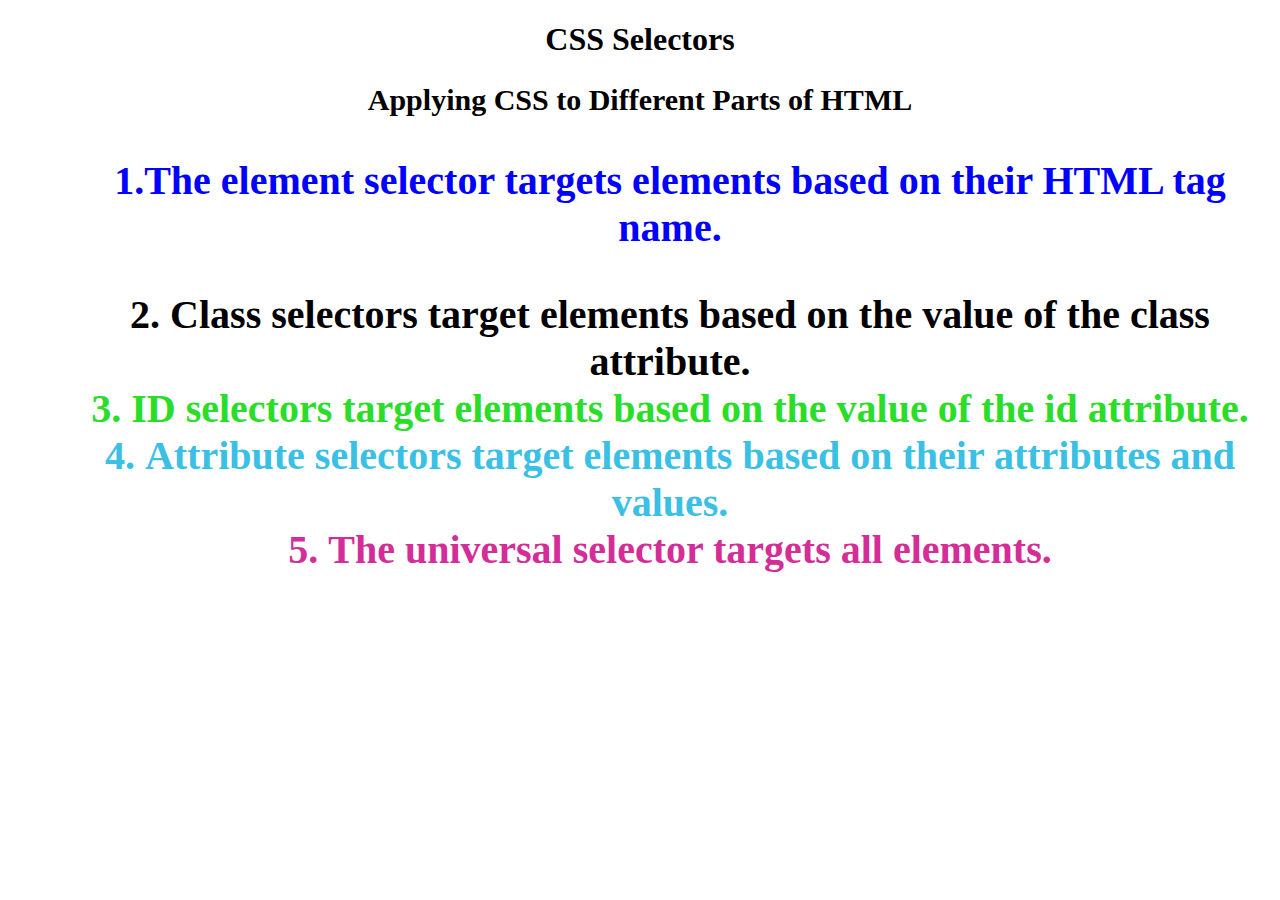
<file: Day-3/index.html>
<!DOCTYPE html>
<html lang="en">
<head>
    <meta charset="UTF-8">
    <meta name="viewport" content="width=device-width, initial-scale=1.0">
    <title>CSS Selector</title>
    <link rel="stylesheet" href="./style.css"/>
</head>
<body>
    <h1>CSS Selectors</h1>
    <h2>Applying CSS to Different Parts of HTML</h2>
    <ol><b>
    <p class="demo">1.The element selector targets elements based on their HTML tag name.</p>
   
        <li class="demo" value="2">Class selectors target elements based on the value of the class attribute.</li>
        <li class="demo" id="id-selector-demo" value="3">ID selectors target elements based on the value of the id attribute.</li>
        <li class="demo" value="4">Attribute selectors target elements based on their attributes and values.</li>
        <li class="demo" value="5">The universal selector targets all elements.</li>
    </b>
    </ol>
</body>
</html>
</file>
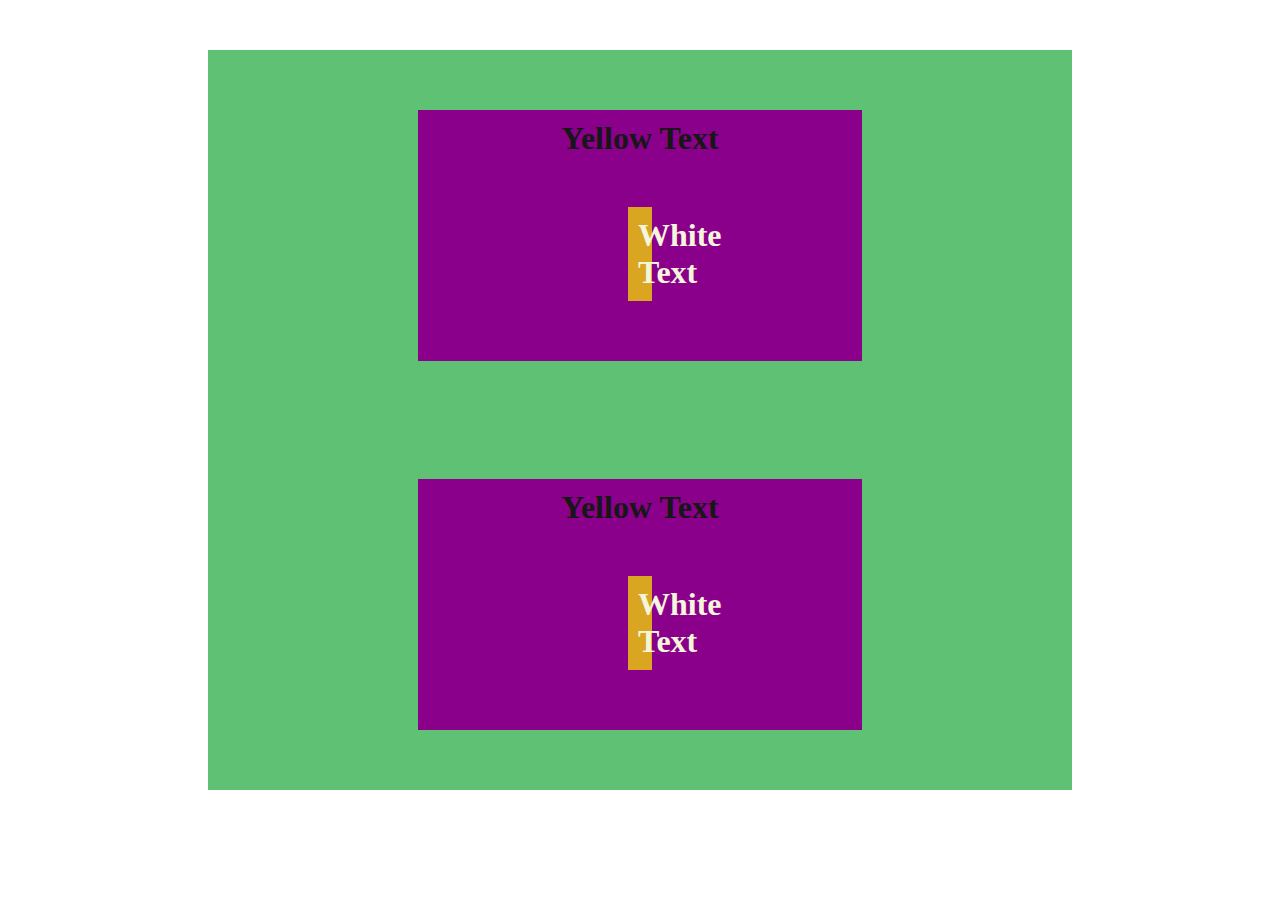
<file: Day-3/cascade.html>
<!DOCTYPE html>
<html lang="en">
<head>
    <meta charset="UTF-8">
    <meta name="viewport" content="width=device-width, initial-scale=1.0">
    <title>CSS Cascade</title>
  <link rel="stylesheet" href="./cascade.css"/>
</head>
<body>
    <div id="outer-box" class="box">
        <div class="box">
            <b> <p>Yellow Text</p></b>
            <div class="box inner-box">
                <b><p class="white-text">White Text</p></b>
            </div>
        </div>
        <br>
        <div class="box">
            <b><p> Yellow Text</p></b>
            <div class="box inner-box">
                <b> <p class="white-text"> White Text</p></b>
            </div>
        </div>
    </div>
</body>
</html>
</file>
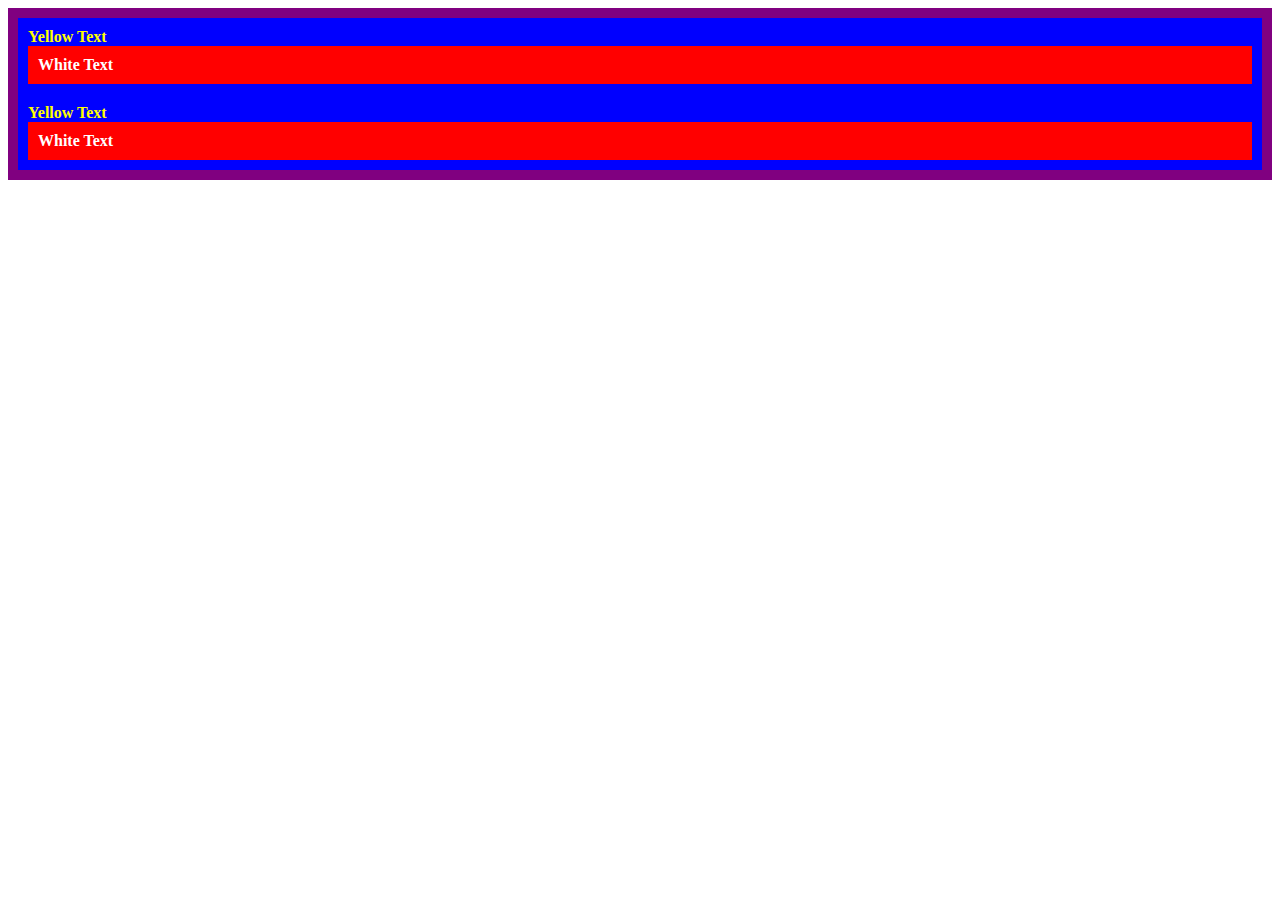
<file: Day-3/case.html>
<!DOCTYPE html>
<html lang="en">
<head>
    <meta charset="UTF-8">
    <meta name="viewport" content="width=device-width, initial-scale=1.0">
    <title>CSS Cascade</title>
  <link rel="stylesheet" href="./case.css"/>
</head>
<body>
    <div id="outer-box" class="box">
        <div class="box">
            <b> <p>Yellow Text</p></b>
            <div class="box inner-box">
                <b><p class="white-text">White Text</p></b>
            </div>
        </div>
        
        <div class="box">
            <b><p> Yellow Text</p></b>
            <div class="box inner-box">
                <b> <p class="white-text"> White Text</p></b>
            </div>
        </div>
    </div>
</body>
</html>
</file>
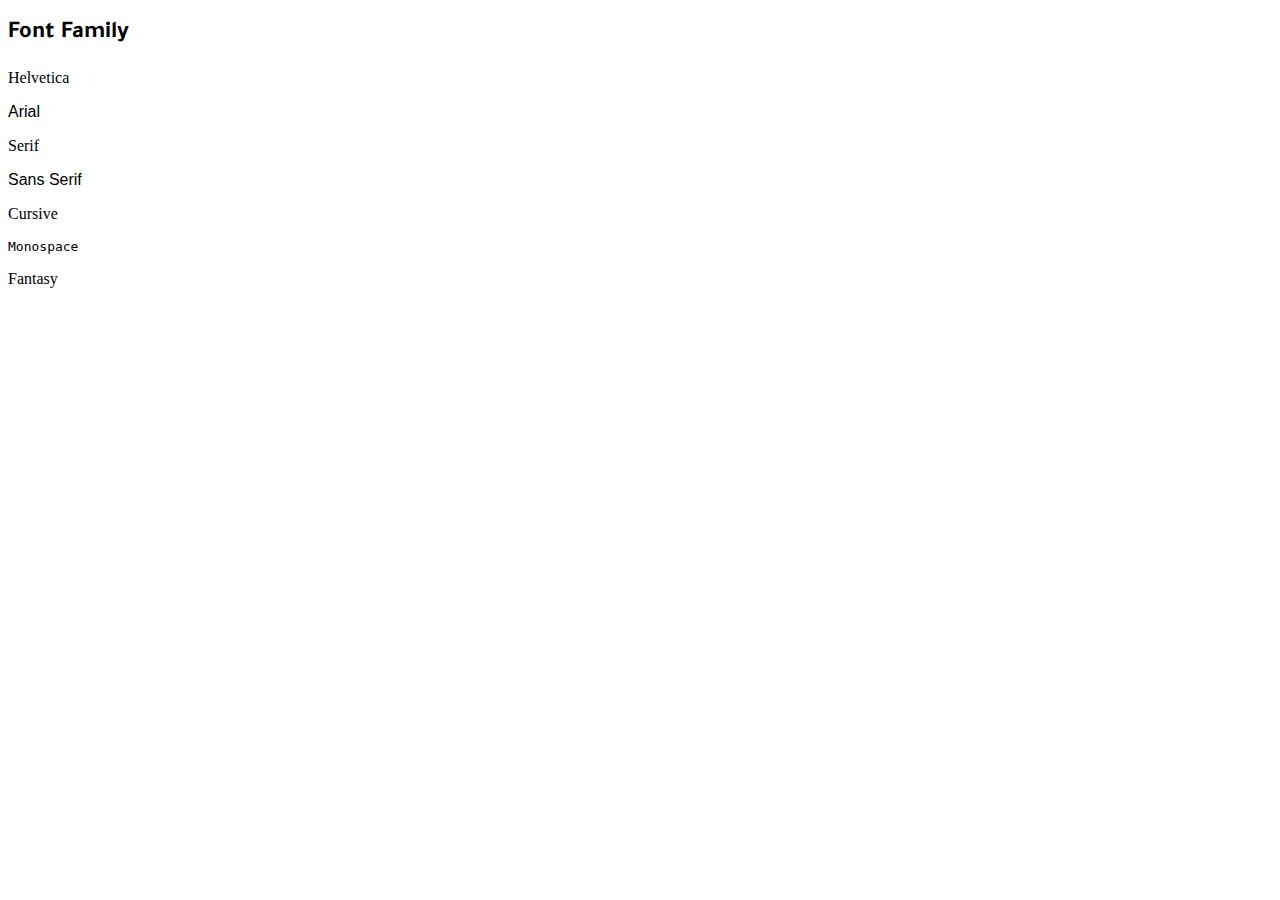
<file: Day-3/font family.html>
<!DOCTYPE html>
<html lang="en">
<head>
    <meta charset="UTF-8">
    <meta name="viewport" content="width=device-width, initial-scale=1.0">
    <title>Font Family</title>
    <style>
        h2{
            font-family: "Tajawal", sans-serif;
        }
       
        #helvetiva{
            font-family:Helvetica, sans-serif;
        }
        #arial{
            font-family: Arial,sans-serif;
        }
        #serif{
            font-family: serif;
        }
        #sans-serif{
            font-family: sans-serif;
        }
        #cursive{
            font-family: cursive; 
        }
        #monospace{
            font-family: monospace;
        }
        #fantasy{
            font-family: fantasy;
        }

    </style>
    <link rel="preconnect" href="https://fonts.googleapis.com">
    <link rel="preconnect" href="https://fonts.gstatic.com" crossorigin>
    <link href="https://fonts.googleapis.com/css2?family=Josefin+Sans:ital,wght@0,100..700;1,100..700&family=Matemasie&family=Tajawal:wght@200;300;400;500;700;800;900&display=swap" rel="stylesheet">
</head>
<body>
    <h2>Font Family</h2>
    <p id="helvetica">Helvetica</p>
    <p id="arial">Arial</p>
    <p id="serif">Serif</p>
    <p id="sans-serif">Sans Serif</p>
    <p id="cursive">Cursive</p>
    <p id="monospace">Monospace</p>
    <p id="fantasy">Fantasy</p>
</body>
</html>
</file>
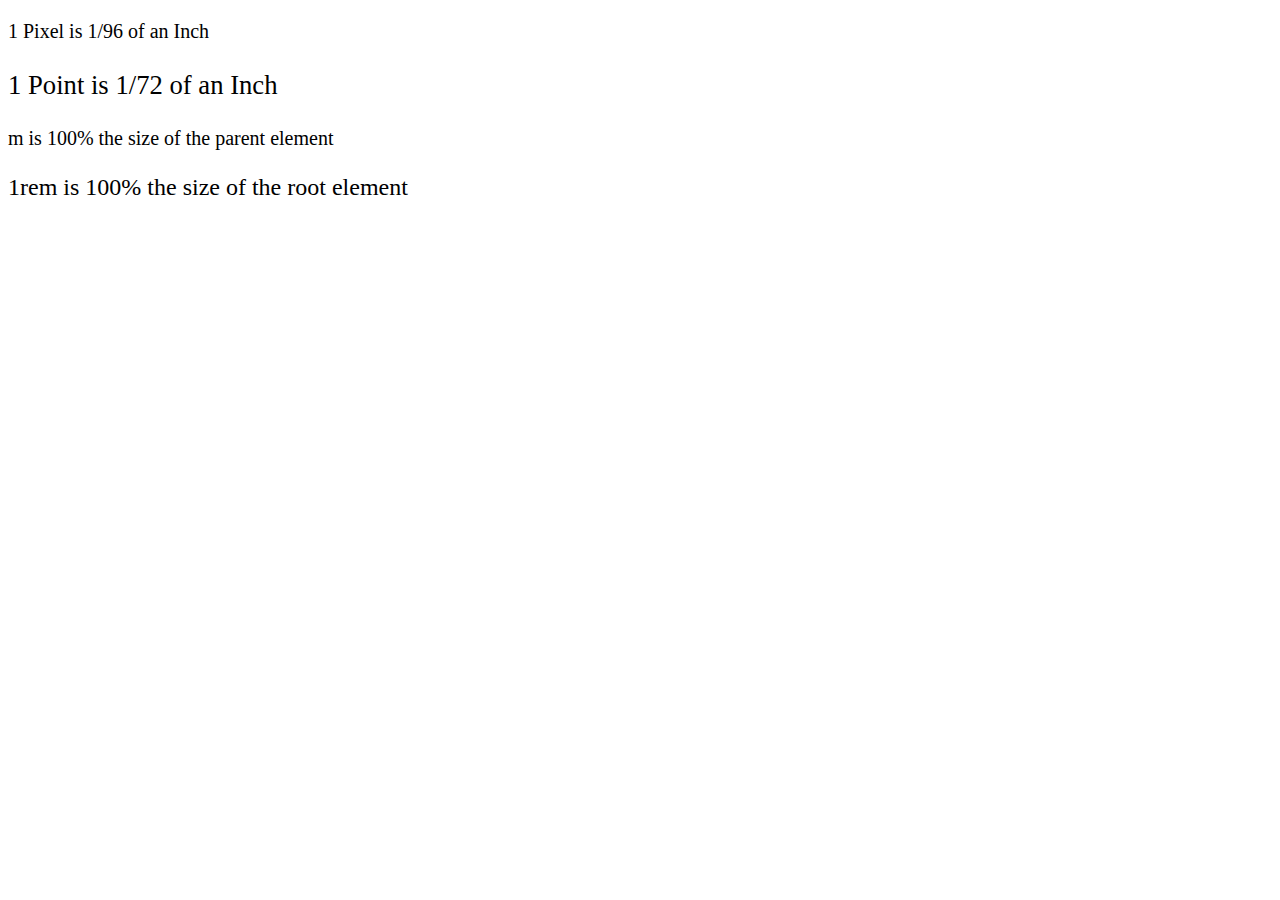
<file: Day-3/font.html>
<!DOCTYPE html>

<head>
    <meta charset="UTF-8">
    <meta name="viewport" content="width=device-width, initial-scale=1.0">
    <title>Font-Size</title>
    <style>
        #pixel{
            font-size: 20px;
        }
        #point{
            font-size: 20pt;
        }
        #em{
         font-size: 1em;
        }
        #rem{
            font-size: 1rem;
        }
       footer{
        font-size: 15pt;
       }
       html{
        font-size:x-large;
       }

    </style>
</head>
<html lang="en">
<body>
    <p id="pixel">1 Pixel is 1/96 of an Inch</p>
    <p id="point">1 Point is 1/72 of an Inch</p>
    <footer>
    <p id="em">m is 100% the size of the parent element</p>
    <p id="rem">1rem is 100% the size of the root element</p>
</footer>
</body>
</html>
</file>
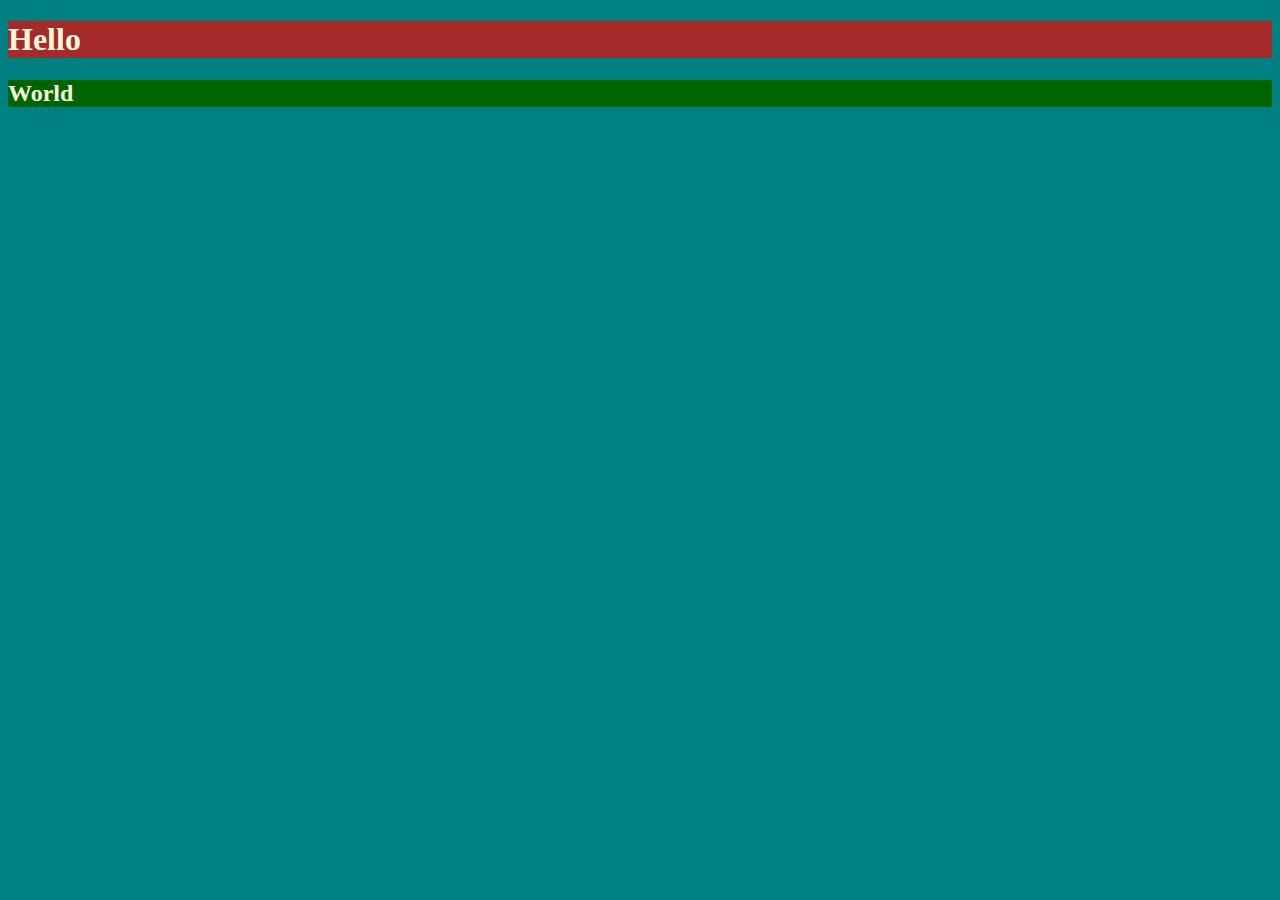
<file: Day-3/hello.html>
<!DOCTYPE html>
<html lang="en">
<head>
    
    <meta charset="UTF-8">
    <meta name="viewport" content="width=device-width, initial-scale=1.0">
    <title>Colors</title>
    <style>
        
body{
    background-color: #008080;
}
h1{
    color: 	#f5f5dc;
    background-color: #a52a2a;
}
h2{
    color:#f5f5dc ;
    background-color:#006400;
}

    </style>

</head>
<body>
    <h1>Hello</h1>
    <h2>World</h2>
</body>
</html>
</file>
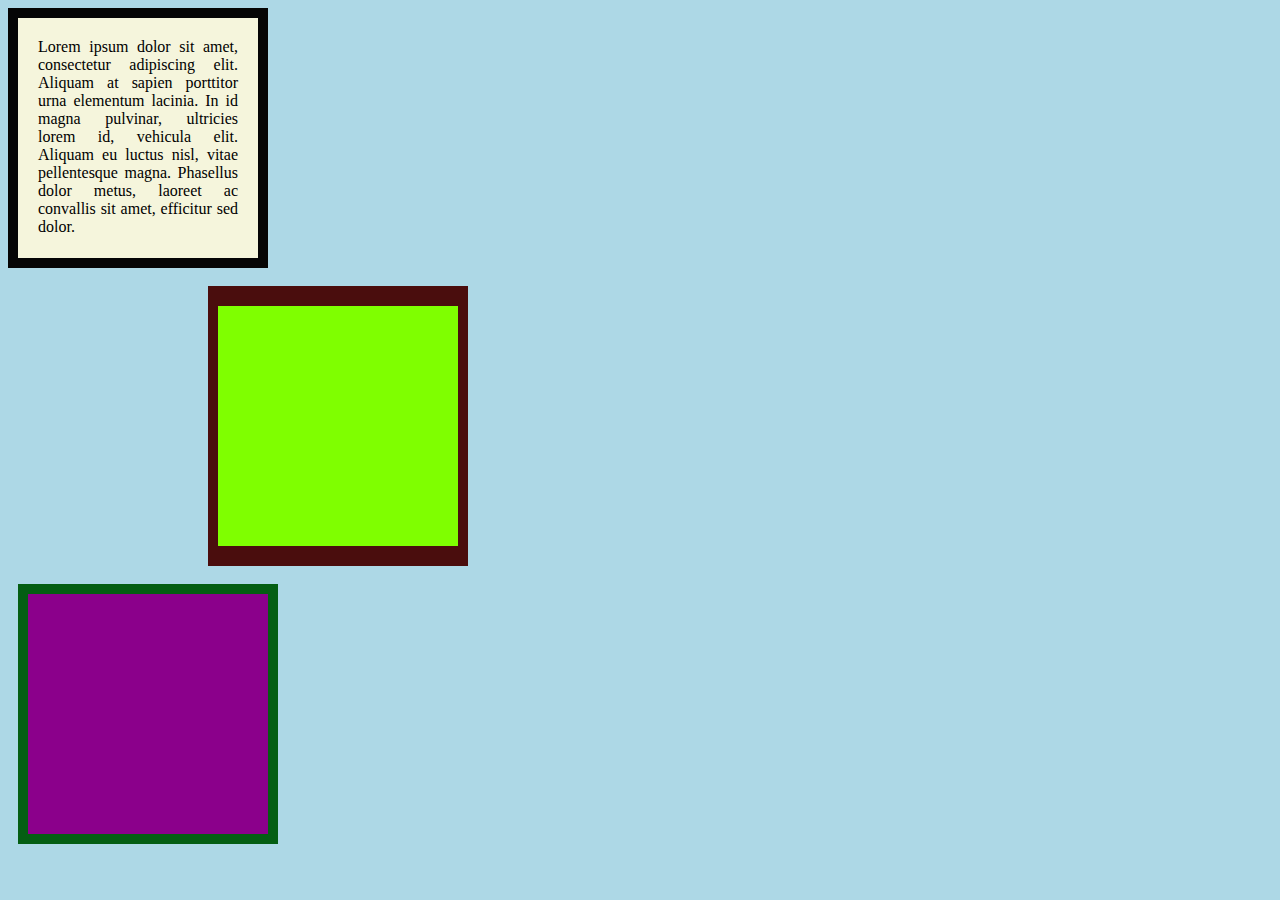
<file: Day-3/MPB.html>
<!DOCTYPE html>
<html lang="en">
<head>
    <meta charset="UTF-8">
    <meta name="viewport" content="width=device-width, initial-scale=1.0">
    <title>CSS Box Model</title>
    <style>
        body{
            background-color: lightblue;
        }
        div{
            height: 200px;
            width: 200px;
        }
        p{
            margin: 0;
            text-align: justify;
        }
        #first{
            background-color: beige;
            padding: 20px;
            border: 10px solid rgb(5, 5, 5);
        }
        #second{
            background-color: chartreuse;
            padding: 20px;
            border: 10px solid rgb(74, 13, 13);
            border-width: 20px 10px;
            margin-left: 200px;
        }
        #third{
            background-color: darkmagenta;
            padding: 20px;
            border: 10px solid rgb(4, 94, 19);
            margin-left: 10px;
        }
</style>
</head>
<body>
    <div id="first">
        <p>Lorem ipsum dolor sit amet, consectetur adipiscing elit. Aliquam at sapien porttitor urna elementum lacinia. In id magna pulvinar, ultricies lorem id, vehicula elit. Aliquam eu luctus nisl, vitae pellentesque magna. Phasellus dolor metus, laoreet ac convallis sit amet, efficitur sed dolor.</p>
    </div>
    <br>
    <div id="second"></div>
    <br>
    <div id="third"></div>
</body>
</html>
</file>
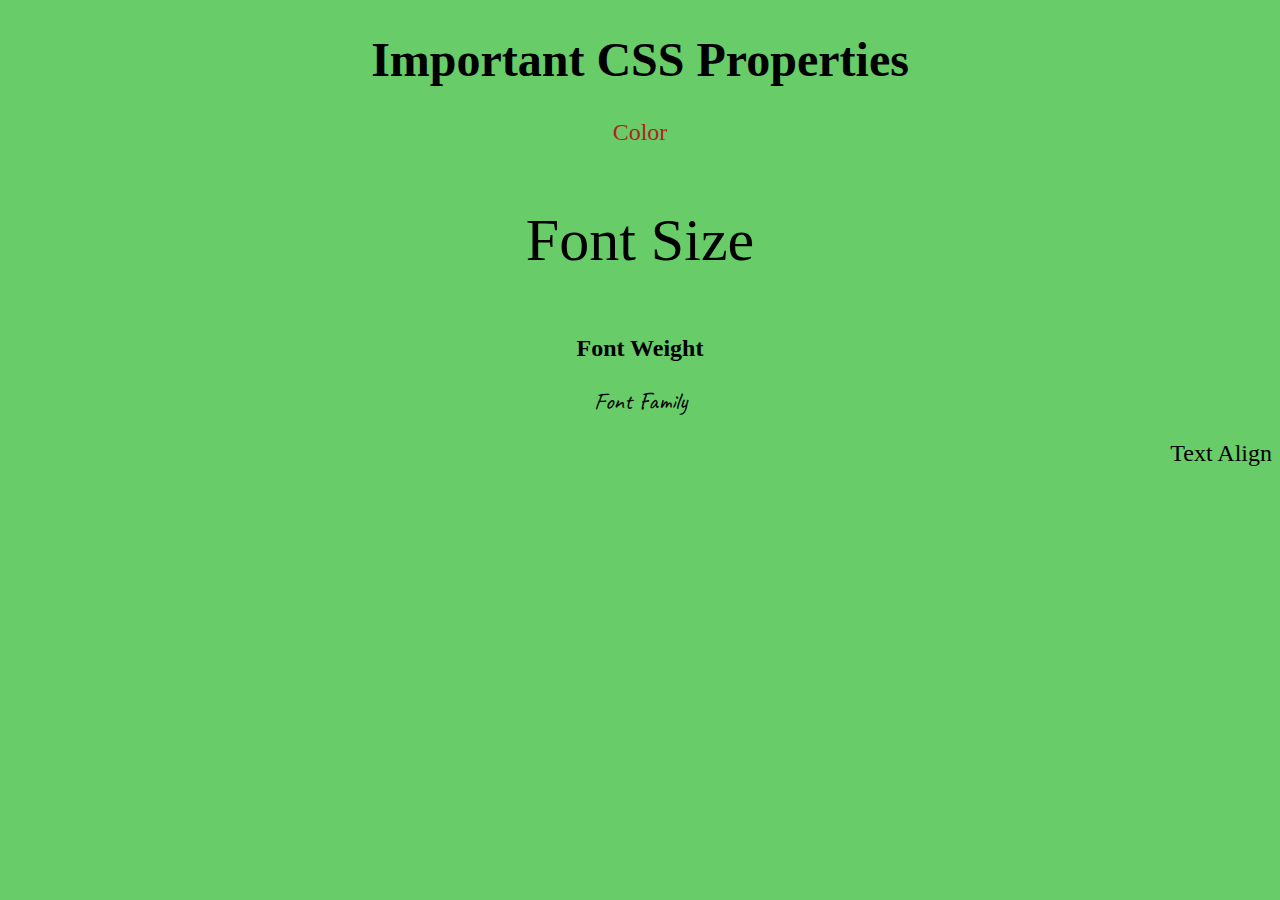
<file: Day-3/text.html>
<!DOCTYPE html>
<html lang="en">
<head>
    <meta charset="UTF-8">
    <meta name="viewport" content="width=device-width, initial-scale=1.0">
    <title>Document</title>
    <style>
    body{
        background-color: rgb(104, 204, 104);
        color: black;
        font-size: 20px;
        text-align: center;
        font-size:x-large
    }
    #color{
        color:firebrick;
    }
    #size{
        font-size: 2rem;
    }
    #weight{
        font-weight: 900;
    }
    #family{
        font-family: "Caveat", cursive;
    }
    #align{
        text-align: right;
    }
    html{
        font-size: 30px;
    }
    

    </style>
    <link rel="preconnect" href="https://fonts.googleapis.com">
    <link rel="preconnect" href="https://fonts.gstatic.com" crossorigin>
    <link href="https://fonts.googleapis.com/css2?family=Caveat:wght@400..700&family=Josefin+Sans:ital,wght@0,100..700;1,100..700&family=Matemasie&family=Tajawal:wght@200;300;400;500;700;800;900&display=swap" rel="stylesheet">
</head>
<body>
    <h1>Important CSS Properties</h1>
    <p id="color">Color</p>
    <p id="size">Font Size</p>
    <p id="weight">Font Weight </p>
    <p id="family">Font Family</p>
    <p id="align">Text Align</p>
</body>
</html>
</file>
<file: Day-3/style.css>
ol{
    margin-left: 20px;
    margin-top: 20px;
    list-style-position: inside;
}
p{
    color: blue;
}
.demo{
    font-size: 40px;
    text-align:center;

}

#id-selector-demo{
    color: rgb(41, 221, 41);
}

li[value="5"]{
    color:rgb(212, 45, 151);
}

li[value="4"]{
    color: rgb(58, 192, 229);
}
h1{
    text-align: center;
}
h2{
    text-align: center;
    font-size: 30px;
}
</file>
<file: Day-3/cascade.css>
.box{
background-color: darkmagenta;
text-align: center;
margin-right: 200px;
margin-left: 200px;
margin-top: 50px;
margin-bottom: 50px;
padding: 10px;

}
p{
    color:rgb(23, 23, 23);
    margin: 0;
    padding: 0;
    font-size: xx-large;
}
.white-text{
    color: beige;

}
.inner-box{
    background-color: goldenrod;
}
#outer-box{
    background-color: rgb(94, 193, 115);
}
</file>
<file: Day-3/case.css>
#outer-box{
    background-color: purple;
}
.box{
    background-color:blue;
    padding: 10px;
}

.inner-box{
    background-color: red;
}

p{
    color: yellow;
    margin: 0;
    padding: 0;
}
.white-text{
    color: white;
}
</file>
